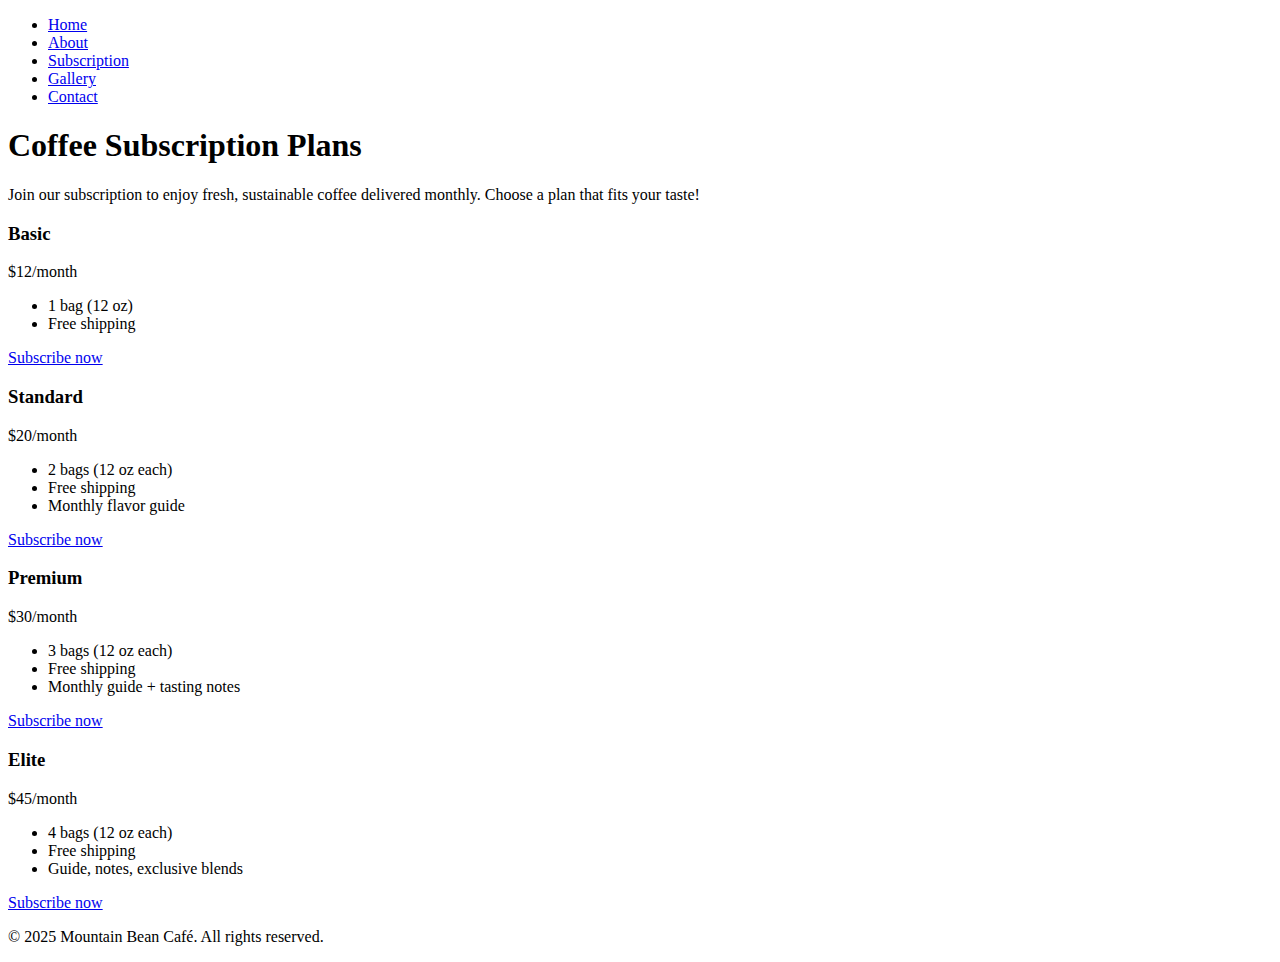
<file: prosite/subscription.html>
<!DOCTYPE html>
<html lang="en">
    <!-- Google tag (gtag.js) -->
<script async src="https://www.googletagmanager.com/gtag/js?id=G-B7DLN8PRY7"></script>
<script>
  window.dataLayer = window.dataLayer || [];
  function gtag(){dataLayer.push(arguments);}
  gtag('js', new Date());

  gtag('config', 'G-B7DLN8PRY7');
</script>
<head>
    <meta charset="UTF-8">
    <meta name="viewport" content="width=device-width, initial-scale=1.0">
    <title>Subscription - Mountain Bean Café</title>
    <meta name="description" content="Join Mountain Bean Café’s coffee subscription for fresh roasts delivered to your door.">
    <link rel="stylesheet" href="../css/main.css">
    <script async src="https://www.googletagmanager.com/gtag/js?id=G-XXXXXXXXXX"></script>
    <script>
        window.dataLayer = window.dataLayer || [];
        function gtag(){dataLayer.push(arguments);}
        gtag('js', new Date());
        gtag('config', 'G-XXXXXXXXXX');
    </script>
</head>
<body>
    <header>
        <nav>
            <ul>
                <li><a href="index.html">Home</a></li>
                <li><a href="about.html">About</a></li>
                <li><a href="subscription.html">Subscription</a></li>
                <li><a href="gallery.html">Gallery</a></li>
                <li><a href="contact.html">Contact</a></li>
            </ul>
        </nav>
    </header>
    <main>
        <h1>Coffee Subscription Plans</h1>
        <p>Join our subscription to enjoy fresh, sustainable coffee delivered monthly. Choose a plan that fits your taste!</p>
        <div class="pricing-table">
            <div class="plan">
                <h3>Basic</h3>
                <p>$12/month</p>
                <ul>
                    <li>1 bag (12 oz)</li>
                    <li>Free shipping</li>
                </ul>
                <a href="#" class="btn-primary">Subscribe now</a>
            </div>
            <div class="plan">
                <h3>Standard</h3>
                <p>$20/month</p>
                <ul>
                    <li>2 bags (12 oz each)</li>
                    <li>Free shipping</li>
                    <li>Monthly flavor guide</li>
                </ul>
                <a href="#" class="btn-primary">Subscribe now</a>
            </div>
            <div class="plan">
                <h3>Premium</h3>
                <p>$30/month</p>
                <ul>
                    <li>3 bags (12 oz each)</li>
                    <li>Free shipping</li>
                    <li>Monthly guide + tasting notes</li>
                </ul>
                <a href="#" class="btn-primary">Subscribe now</a>
            </div>
            <div class="plan">
                <h3>Elite</h3>
                <p>$45/month</p>
                <ul>
                    <li>4 bags (12 oz each)</li>
                    <li>Free shipping</li>
                    <li>Guide, notes, exclusive blends</li>
                </ul>
                <a href="#" class="btn-primary">Subscribe now</a>
            </div>
        </div>
    </main>
    <footer>
        <p>&copy; 2025 Mountain Bean Café. All rights reserved.</p>
    </footer>
</body>
</html>
</file>
<file: css/main.css>

</file>
